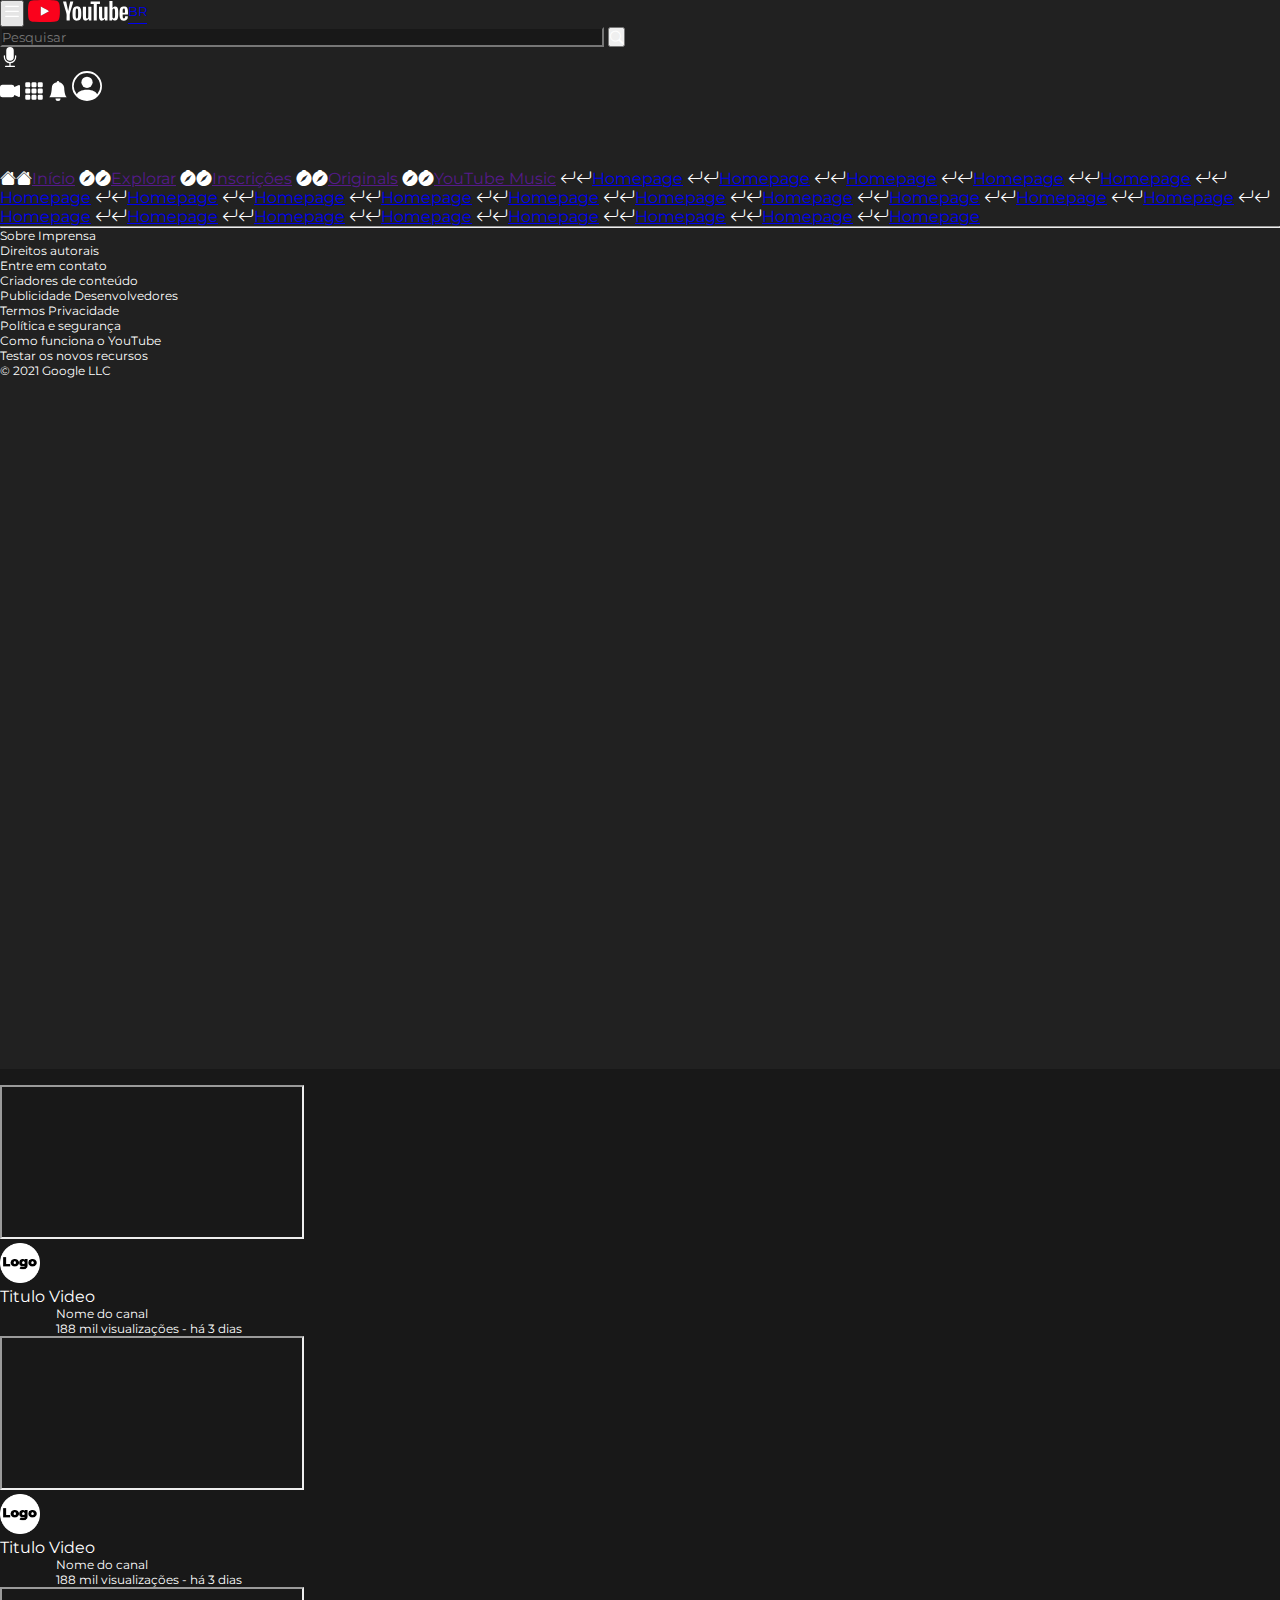
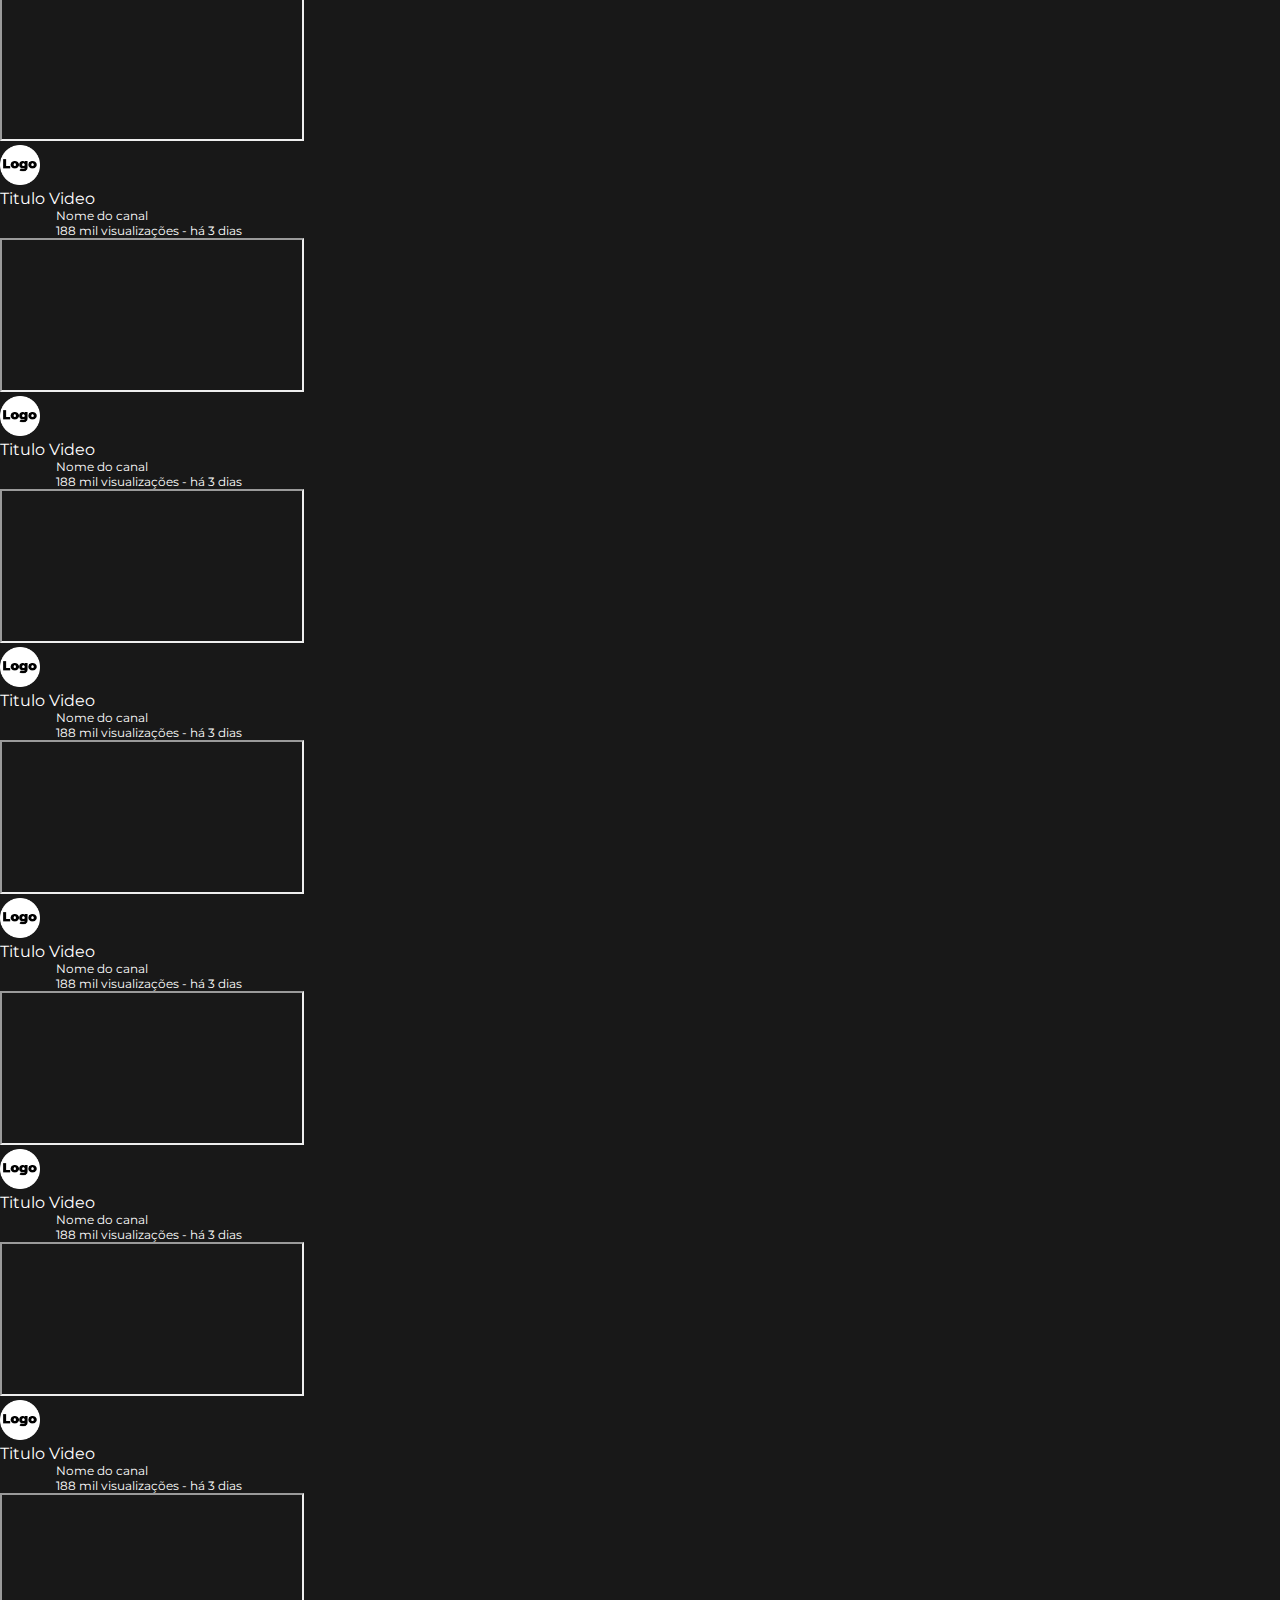
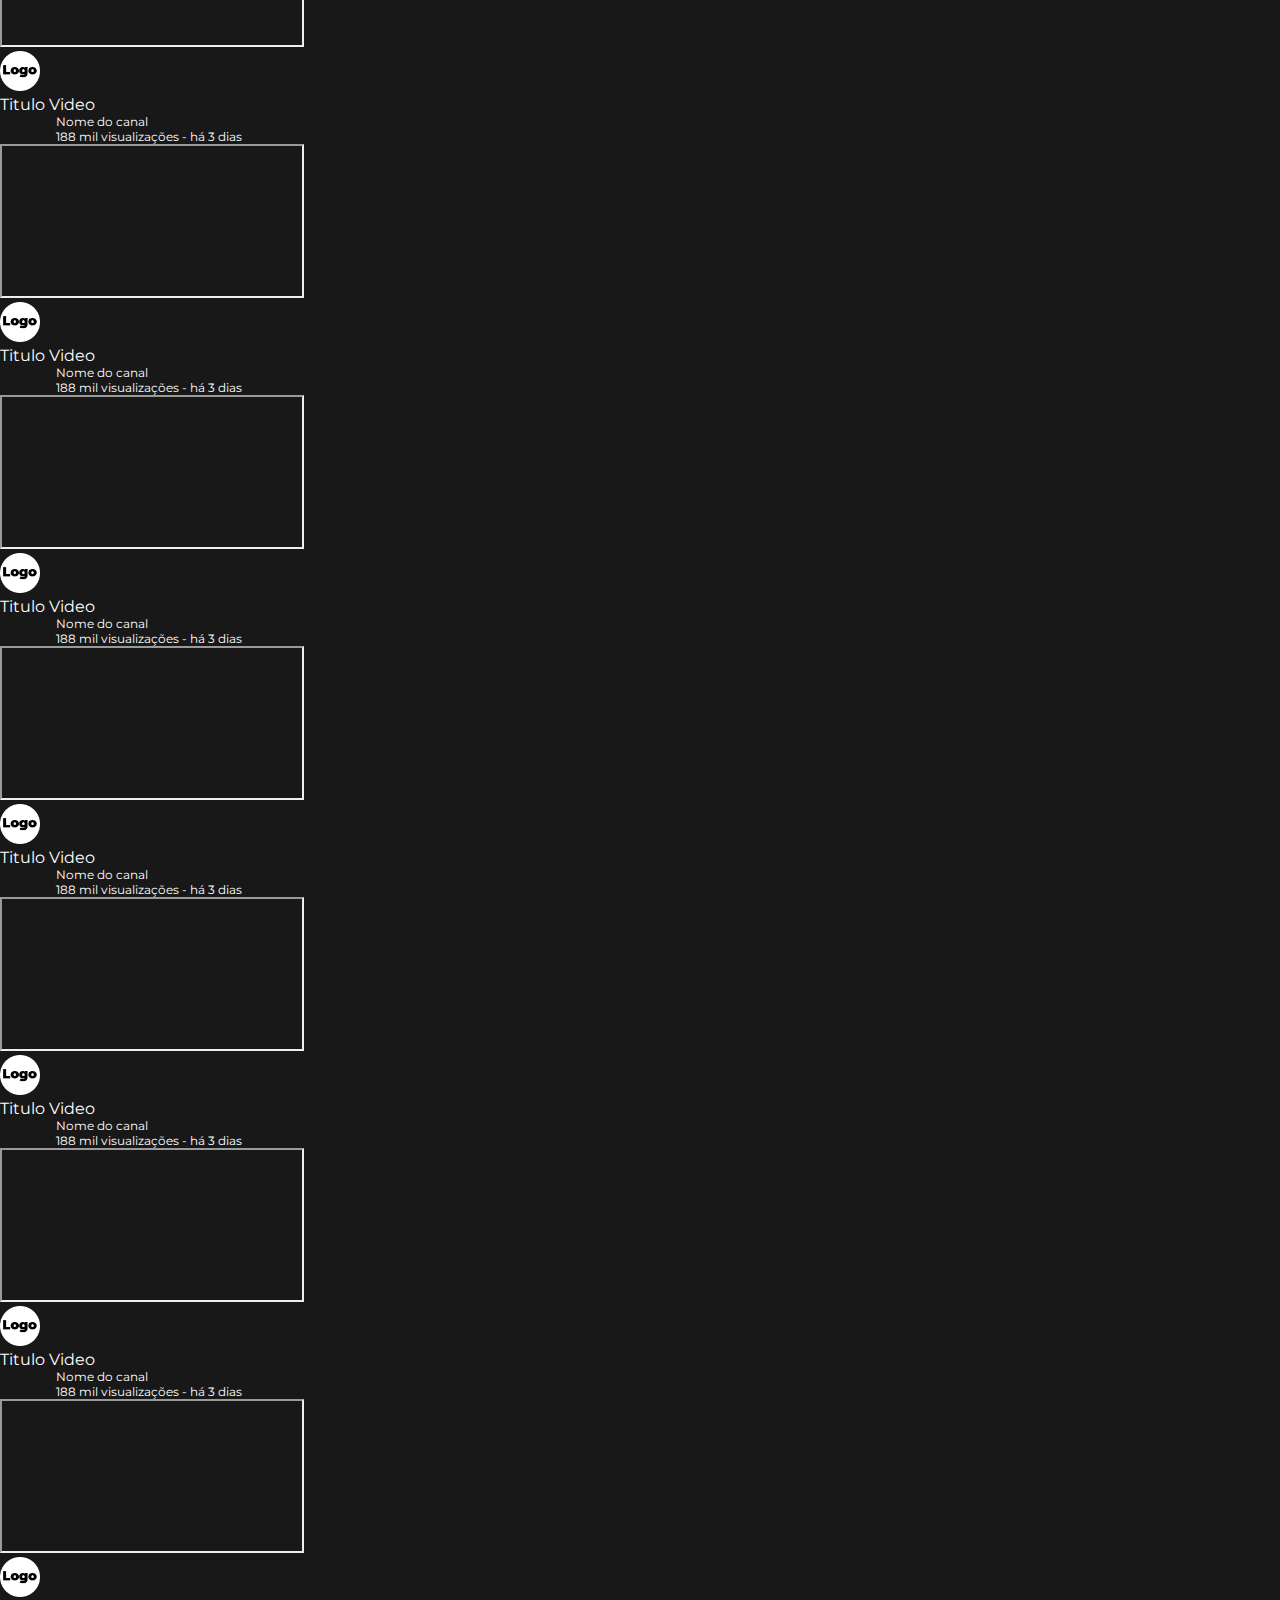
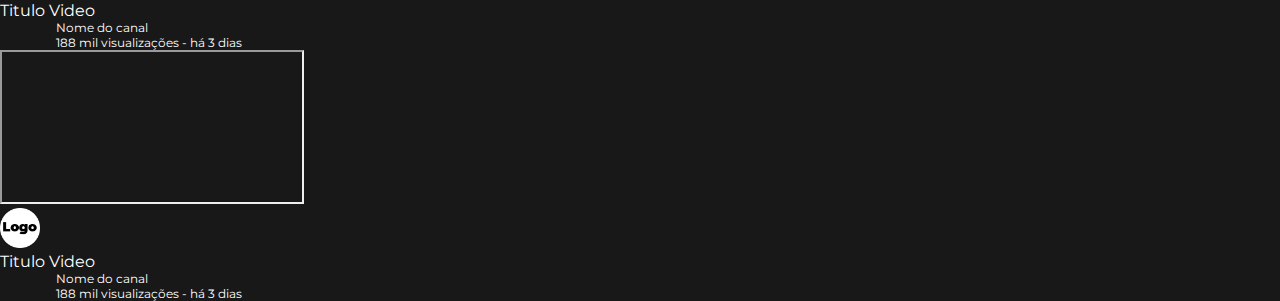
<file: youtube.html>
<!DOCTYPE html>
<html lang="pt-br">

<head>
    <!-- Required meta tags -->
    <meta charset="utf-8" />
    <meta name="viewport" content="width=device-width, initial-scale=1" />
    <meta name="author" content="Wendel Mariano - Aluno de Sistemas de Informaçao" />
    <meta name="description" content="Site Atividade - Aula de Programaçao Web - Sistemas de Imformaçao/IFSC" />
    <meta name="rating" content="general" />
    <meta name="viewport" content="width=device-width, initial-scale=1, shrink-to-fit=no" />
    <!-- Favicon-->
    <link rel="icon" type="image/x-icon" href="assets/img/pag-youtube/icon-youtube.svg" />
    <link rel="stylesheet" href="https://cdn.jsdelivr.net/npm/bootstrap-icons@1.4.0/font/bootstrap-icons.css">

    <!-- Bootstrap CSS -->
    <link href="https://cdn.jsdelivr.net/npm/bootstrap@5.0.0-beta2/dist/css/bootstrap.min.css" rel="stylesheet"
        integrity="sha384-BmbxuPwQa2lc/FVzBcNJ7UAyJxM6wuqIj61tLrc4wSX0szH/Ev+nYRRuWlolflfl" crossorigin="anonymous" />
    <link rel="stylesheet" href="./assets/youtube.css" />
    <title>YouTube</title>
</head>

<body>
    <header id="topo">
        <nav class="navbar navbar-light colornav fixed-top">
            <div class="container-fluid">
                <div class="d-flex justify-content-lg-start">
                    <button class="navbar-toggler me-2 " type="button" data-bs-toggle="collapse"
                        data-bs-target="#navbarSupportedContent" aria-controls="navbarSupportedContent"
                        aria-expanded="false" aria-label="Toggle navigation">
                        <svg xmlns="http://www.w3.org/2000/svg" class="iconsjuste" width="20" height="20"
                            fill="currentColor" class="bi bi-list" viewBox="0 0 16 16">
                            <path fill-rule="evenodd"
                                d="M2.5 11.5A.5.5 0 0 1 3 11h10a.5.5 0 0 1 0 1H3a.5.5 0 0 1-.5-.5zm0-4A.5.5 0 0 1 3 7h10a.5.5 0 0 1 0 1H3a.5.5 0 0 1-.5-.5zm0-4A.5.5 0 0 1 3 3h10a.5.5 0 0 1 0 1H3a.5.5 0 0 1-.5-.5z" />
                        </svg>
                    </button>
                    <a class="navbar-brand" href="#">
                        <img src="./assets/img/pag-youtube/icon-youtube-top.svg" alt="" width="100" height="auto"
                            class="d-inline-block align-text-top me-1"><sup class="text-muted">BR</sup>
                    </a>
                </div>
                <div class="d-flex justify-content-center">
                    <div class="input-group">
                        <input type="text" class="form-control border-0 ajustpesq" placeholder="Pesquisar"
                            aria-label="Username" aria-describedby="basic-addon1">
                        <button class="btn border-0" type="submit" id="basic-addon1"><i
                                class="bi bi-search pr-3 pl-3"></i></button>
                    </div>
                    <a class="me-2 p-2" href=""><svg xmlns="http://www.w3.org/2000/svg" class="iconsjuste" width="20"
                            height="20" fill="currentColor" class="bi bi-mic-fill" viewBox="0 0 16 16">
                            <path d="M5 3a3 3 0 0 1 6 0v5a3 3 0 0 1-6 0V3z" />
                            <path fill-rule="evenodd"
                                d="M3.5 6.5A.5.5 0 0 1 4 7v1a4 4 0 0 0 8 0V7a.5.5 0 0 1 1 0v1a5 5 0 0 1-4.5 4.975V15h3a.5.5 0 0 1 0 1h-7a.5.5 0 0 1 0-1h3v-2.025A5 5 0 0 1 3 8V7a.5.5 0 0 1 .5-.5z" />
                        </svg></a>
                </div>
                <div class="d-flex justify-content-end">
                    <a class="me-3 p-2" href=""><svg xmlns="http://www.w3.org/2000/svg" class="iconsjuste" width="20"
                            height="20" fill="currentColor" class="bi bi-camera-video-fill" viewBox="0 0 16 16">
                            <path fill-rule="evenodd"
                                d="M0 5a2 2 0 0 1 2-2h7.5a2 2 0 0 1 1.983 1.738l3.11-1.382A1 1 0 0 1 16 4.269v7.462a1 1 0 0 1-1.406.913l-3.111-1.382A2 2 0 0 1 9.5 13H2a2 2 0 0 1-2-2V5z" />
                        </svg></a>
                    <a class="me-3 p-2" href=""><svg xmlns="http://www.w3.org/2000/svg" class="iconsjuste" width="20"
                            height="20" fill="currentColor" class="bi bi-grid-3x3-gap-fill" viewBox="0 0 16 16">
                            <path
                                d="M1 2a1 1 0 0 1 1-1h2a1 1 0 0 1 1 1v2a1 1 0 0 1-1 1H2a1 1 0 0 1-1-1V2zm5 0a1 1 0 0 1 1-1h2a1 1 0 0 1 1 1v2a1 1 0 0 1-1 1H7a1 1 0 0 1-1-1V2zm5 0a1 1 0 0 1 1-1h2a1 1 0 0 1 1 1v2a1 1 0 0 1-1 1h-2a1 1 0 0 1-1-1V2zM1 7a1 1 0 0 1 1-1h2a1 1 0 0 1 1 1v2a1 1 0 0 1-1 1H2a1 1 0 0 1-1-1V7zm5 0a1 1 0 0 1 1-1h2a1 1 0 0 1 1 1v2a1 1 0 0 1-1 1H7a1 1 0 0 1-1-1V7zm5 0a1 1 0 0 1 1-1h2a1 1 0 0 1 1 1v2a1 1 0 0 1-1 1h-2a1 1 0 0 1-1-1V7zM1 12a1 1 0 0 1 1-1h2a1 1 0 0 1 1 1v2a1 1 0 0 1-1 1H2a1 1 0 0 1-1-1v-2zm5 0a1 1 0 0 1 1-1h2a1 1 0 0 1 1 1v2a1 1 0 0 1-1 1H7a1 1 0 0 1-1-1v-2zm5 0a1 1 0 0 1 1-1h2a1 1 0 0 1 1 1v2a1 1 0 0 1-1 1h-2a1 1 0 0 1-1-1v-2z" />
                        </svg></a>
                    <a class="me-3 p-2" href=""><svg xmlns="http://www.w3.org/2000/svg" class="iconsjuste" width="20"
                            height="20" fill="currentColor" class="bi bi-bell-fill" viewBox="0 0 16 16">
                            <path
                                d="M8 16a2 2 0 0 0 2-2H6a2 2 0 0 0 2 2zm.995-14.901a1 1 0 1 0-1.99 0A5.002 5.002 0 0 0 3 6c0 1.098-.5 6-2 7h14c-1.5-1-2-5.902-2-7 0-2.42-1.72-4.44-4.005-4.901z" />
                        </svg></a>
                    <a class="me-3 p-2" href=""><svg xmlns="http://www.w3.org/2000/svg" class="iconsjuste" width="30"
                            height="30" fill="currentColor" class="bi bi-person-circle" viewBox="0 0 16 16">
                            <path d="M11 6a3 3 0 1 1-6 0 3 3 0 0 1 6 0z" />
                            <path fill-rule="evenodd"
                                d="M0 8a8 8 0 1 1 16 0A8 8 0 0 1 0 8zm8-7a7 7 0 0 0-5.468 11.37C3.242 11.226 4.805 10 8 10s4.757 1.225 5.468 2.37A7 7 0 0 0 8 1z" />
                        </svg></a>
                </div>
            </div>
        </nav>
    </header>
    <div class="container-fluid containerAjuste">
        <div class="row">
            <div
                class="d-flex col-2 col-xs-1 col-sm-1 col-md-2 col-lg-2 col-xl-2 col-xxl-2 align-content-center justify-content-start sticky-top align-self-start">
                <div class="list-group col-12 list-group-flush ajusteslistgrup border-0 align-items-center">
                    <a href="" class="list-group-item list-group-item-action text-white colornav"><i
                            class="bi bi-house-fill me-4 d-block d-sm-none d-xs-none"></i><span
                            class="d-none d-sm-block d-xs-block"><i class="bi bi-house-fill me-4"></i>Início</span></a>

                    <a href="" class="list-group-item list-group-item-action text-white colornav"><i
                            class="bi bi-compass-fill me-4 d-block d-sm-none d-xs-none"></i><span
                            class="d-none d-sm-block d-xs-block"><i
                                class="bi bi-compass-fill me-4"></i>Explorar</span></a>

                    <a href="" class="list-group-item list-group-item-action text-white colornav"><i
                            class="bi bi-compass-fill me-4 d-block d-sm-none d-xs-none"></i><span
                            class="d-none d-sm-block d-xs-block"><i
                                class="bi bi-compass-fill me-4"></i>Inscrições</span></a>

                    <a href="" class="list-group-item list-group-item-action text-white colornav"><i
                            class="bi bi-compass-fill me-4 d-block d-sm-none d-xs-none"></i><span
                            class="d-none d-sm-block d-xs-block"><i
                                class="bi bi-compass-fill me-4"></i>Originals</span></a>

                    <a href="" class="list-group-item list-group-item-action text-white colornav"><i
                            class="bi bi-compass-fill me-4 d-block d-sm-none d-xs-none"></i><span
                            class="d-none d-sm-block d-xs-block"><i class="bi bi-compass-fill me-4"></i>YouTube
                            Music</span></a>

                    <a href="index.html" class="list-group-item list-group-item-action text-white colornav"><i
                            class="bi bi-arrow-return-left me-4 d-block d-sm-none d-xs-none"></i><span
                            class="d-none d-sm-block d-xs-block"><i
                                class="bi bi-arrow-return-left me-4"></i>Homepage</span></a>

                    <a href="index.html" class="list-group-item list-group-item-action text-white colornav"><i
                            class="bi bi-arrow-return-left me-4 d-block d-sm-none d-xs-none"></i><span
                            class="d-none d-sm-block d-xs-block"><i
                                class="bi bi-arrow-return-left me-4"></i>Homepage</span></a>
                    <a href="index.html" class="list-group-item list-group-item-action text-white colornav"><i
                            class="bi bi-arrow-return-left me-4 d-block d-sm-none d-xs-none"></i><span
                            class="d-none d-sm-block d-xs-block"><i
                                class="bi bi-arrow-return-left me-4"></i>Homepage</span></a>
                    <a href="index.html" class="list-group-item list-group-item-action text-white colornav"><i
                            class="bi bi-arrow-return-left me-4 d-block d-sm-none d-xs-none"></i><span
                            class="d-none d-sm-block d-xs-block"><i
                                class="bi bi-arrow-return-left me-4"></i>Homepage</span></a>
                    <a href="index.html" class="list-group-item list-group-item-action text-white colornav"><i
                            class="bi bi-arrow-return-left me-4 d-block d-sm-none d-xs-none"></i><span
                            class="d-none d-sm-block d-xs-block"><i
                                class="bi bi-arrow-return-left me-4"></i>Homepage</span></a>
                    <a href="index.html" class="list-group-item list-group-item-action text-white colornav"><i
                            class="bi bi-arrow-return-left me-4 d-block d-sm-none d-xs-none"></i><span
                            class="d-none d-sm-block d-xs-block"><i
                                class="bi bi-arrow-return-left me-4"></i>Homepage</span></a>
                    <a href="index.html" class="list-group-item list-group-item-action text-white colornav"><i
                            class="bi bi-arrow-return-left me-4 d-block d-sm-none d-xs-none"></i><span
                            class="d-none d-sm-block d-xs-block"><i
                                class="bi bi-arrow-return-left me-4"></i>Homepage</span></a>
                    <a href="index.html" class="list-group-item list-group-item-action text-white colornav"><i
                            class="bi bi-arrow-return-left me-4 d-block d-sm-none d-xs-none"></i><span
                            class="d-none d-sm-block d-xs-block"><i
                                class="bi bi-arrow-return-left me-4"></i>Homepage</span></a>
                    <a href="index.html" class="list-group-item list-group-item-action text-white colornav"><i
                            class="bi bi-arrow-return-left me-4 d-block d-sm-none d-xs-none"></i><span
                            class="d-none d-sm-block d-xs-block"><i
                                class="bi bi-arrow-return-left me-4"></i>Homepage</span></a>
                    <a href="index.html" class="list-group-item list-group-item-action text-white colornav"><i
                            class="bi bi-arrow-return-left me-4 d-block d-sm-none d-xs-none"></i><span
                            class="d-none d-sm-block d-xs-block"><i
                                class="bi bi-arrow-return-left me-4"></i>Homepage</span></a>
                    <a href="index.html" class="list-group-item list-group-item-action text-white colornav"><i
                            class="bi bi-arrow-return-left me-4 d-block d-sm-none d-xs-none"></i><span
                            class="d-none d-sm-block d-xs-block"><i
                                class="bi bi-arrow-return-left me-4"></i>Homepage</span></a>
                    <a href="index.html" class="list-group-item list-group-item-action text-white colornav"><i
                            class="bi bi-arrow-return-left me-4 d-block d-sm-none d-xs-none"></i><span
                            class="d-none d-sm-block d-xs-block"><i
                                class="bi bi-arrow-return-left me-4"></i>Homepage</span></a>
                    <a href="index.html" class="list-group-item list-group-item-action text-white colornav"><i
                            class="bi bi-arrow-return-left me-4 d-block d-sm-none d-xs-none"></i><span
                            class="d-none d-sm-block d-xs-block"><i
                                class="bi bi-arrow-return-left me-4"></i>Homepage</span></a>
                    <a href="index.html" class="list-group-item list-group-item-action text-white colornav"><i
                            class="bi bi-arrow-return-left me-4 d-block d-sm-none d-xs-none"></i><span
                            class="d-none d-sm-block d-xs-block"><i
                                class="bi bi-arrow-return-left me-4"></i>Homepage</span></a>
                    <a href="index.html" class="list-group-item list-group-item-action text-white colornav"><i
                            class="bi bi-arrow-return-left me-4 d-block d-sm-none d-xs-none"></i><span
                            class="d-none d-sm-block d-xs-block"><i
                                class="bi bi-arrow-return-left me-4"></i>Homepage</span></a>
                    <a href="index.html" class="list-group-item list-group-item-action text-white colornav"><i
                            class="bi bi-arrow-return-left me-4 d-block d-sm-none d-xs-none"></i><span
                            class="d-none d-sm-block d-xs-block"><i
                                class="bi bi-arrow-return-left me-4"></i>Homepage</span></a>
                    <a href="index.html" class="list-group-item list-group-item-action text-white colornav"><i
                            class="bi bi-arrow-return-left me-4 d-block d-sm-none d-xs-none"></i><span
                            class="d-none d-sm-block d-xs-block"><i
                                class="bi bi-arrow-return-left me-4"></i>Homepage</span></a>
                    <a href="index.html" class="list-group-item list-group-item-action text-white colornav"><i
                            class="bi bi-arrow-return-left me-4 d-block d-sm-none d-xs-none"></i><span
                            class="d-none d-sm-block d-xs-block"><i
                                class="bi bi-arrow-return-left me-4"></i>Homepage</span></a>
                    <a href="index.html" class="list-group-item list-group-item-action text-white colornav"><i
                            class="bi bi-arrow-return-left me-4 d-block d-sm-none d-xs-none"></i><span
                            class="d-none d-sm-block d-xs-block"><i
                                class="bi bi-arrow-return-left me-4"></i>Homepage</span></a>
                    <a href="index.html" class="list-group-item list-group-item-action text-white colornav"><i
                            class="bi bi-arrow-return-left me-4 d-block d-sm-none d-xs-none"></i><span
                            class="d-none d-sm-block d-xs-block"><i
                                class="bi bi-arrow-return-left me-4"></i>Homepage</span></a>
                    <a href="index.html" class="list-group-item list-group-item-action text-white colornav"><i
                            class="bi bi-arrow-return-left me-4 d-block d-sm-none d-xs-none"></i><span
                            class="d-none d-sm-block d-xs-block"><i
                                class="bi bi-arrow-return-left me-4"></i>Homepage</span></a>
                    <a href="index.html" class="list-group-item list-group-item-action text-white colornav"><i
                            class="bi bi-arrow-return-left me-4 d-block d-sm-none d-xs-none"></i><span
                            class="d-none d-sm-block d-xs-block"><i
                                class="bi bi-arrow-return-left me-4"></i>Homepage</span></a>
                    <a href="index.html" class="list-group-item list-group-item-action text-white colornav"><i
                            class="bi bi-arrow-return-left me-4 d-block d-sm-none d-xs-none"></i><span
                            class="d-none d-sm-block d-xs-block"><i
                                class="bi bi-arrow-return-left me-4"></i>Homepage</span></a>
                    <hr>
                    <span class="d-none d-sm-block d-xs-block">
                        <p class="text-muted text-white p-2" style="font-size: 12px">Sobre Imprensa<br> Direitos
                            autorais
                            <br>Entre em contato <br>Criadores de conteúdo <br>Publicidade Desenvolvedores<br>
                            Termos Privacidade <br>Política e segurança <br>Como funciona o YouTube <br>Testar os novos
                            recursos<br>
                            © 2021 Google LLC
                        </p>
                    </span>
                </div>
            </div>

            <div
                class="container-fluid ajusright col-10 col-xs-11 col-sm-11 col-md-10 col-lg-10 col-xl-10 col-xxl-10 justify-content-evenly">
                
                <div class="row">
                    <div class="card-group">
                        <div class="col-xs-12 col-sm-12 col-md-6 col-lg-4 col-xl-3 col-xxl-3 p-2">
                            <div class="card colortec">
                                <div class="ratio ratio-16x9">
                                    <iframe src="https://www.youtube.com/embed/7nWX6DL_x10" allowfullscreen></iframe>
                                </div>
                                <div class="card-body">
                                    <div class="d-flex align-items-center">
                                        <div class="flex-shrink-0">
                                            <img src="./assets/img/pag-youtube/logodecanalpeguena.png"
                                                class="rounded-circle border border-1" width="40" height="auto"
                                                alt="Logo Canal">
                                        </div>
                                        <div class="flex-grow-1 ms-3">
                                            Titulo Video
                                        </div>
                                    </div>
                                    <div class="text-muted">
                                        <p style="font-size: 12px; margin-left: 3.5rem; ">
                                            Nome do canal <br>
                                            188 mil visualizações - há 3 dias
                                        </p>
                                    </div>
                                </div>
                            </div>
                        </div>
                        <div class="col-xs-12 col-sm-12 col-md-6 col-lg-4 col-xl-3 col-xxl-3 p-2">
                            <div class="card colortec">
                                <div class="ratio ratio-16x9">
                                    <iframe src="https://www.youtube.com/embed/7nWX6DL_x10" allowfullscreen></iframe>
                                </div>
                                <div class="card-body">
                                    <div class="d-flex align-items-center">
                                        <div class="flex-shrink-0">
                                            <img src="./assets/img/pag-youtube/logodecanalpeguena.png"
                                                class="rounded-circle border border-1" width="40" height="auto"
                                                alt="Logo Canal">
                                        </div>
                                        <div class="flex-grow-1 ms-3">
                                            Titulo Video
                                        </div>
                                    </div>
                                    <div class="text-muted">
                                        <p style="font-size: 12px; margin-left: 3.5rem; ">
                                            Nome do canal <br>
                                            188 mil visualizações - há 3 dias
                                        </p>
                                    </div>
                                </div>
                            </div>
                        </div>
                        <div class="col-xs-12 col-sm-12 col-md-6 col-lg-4 col-xl-3 col-xxl-3 p-2">
                            <div class="card colortec">
                                <div class="ratio ratio-16x9">
                                    <iframe src="https://www.youtube.com/embed/7nWX6DL_x10" allowfullscreen></iframe>
                                </div>
                                <div class="card-body">
                                    <div class="d-flex align-items-center">
                                        <div class="flex-shrink-0">
                                            <img src="./assets/img/pag-youtube/logodecanalpeguena.png"
                                                class="rounded-circle border border-1" width="40" height="auto"
                                                alt="Logo Canal">
                                        </div>
                                        <div class="flex-grow-1 ms-3">
                                            Titulo Video
                                        </div>
                                    </div>
                                    <div class="text-muted">
                                        <p style="font-size: 12px; margin-left: 3.5rem; ">
                                            Nome do canal <br>
                                            188 mil visualizações - há 3 dias
                                        </p>
                                    </div>
                                </div>
                            </div>
                        </div>
                        <div class="col-xs-12 col-sm-12 col-md-6 col-lg-4 col-xl-3 col-xxl-3 p-2">
                            <div class="card colortec">
                                <div class="ratio ratio-16x9">
                                    <iframe src="https://www.youtube.com/embed/7nWX6DL_x10" allowfullscreen></iframe>
                                </div>
                                <div class="card-body">
                                    <div class="d-flex align-items-center">
                                        <div class="flex-shrink-0">
                                            <img src="./assets/img/pag-youtube/logodecanalpeguena.png"
                                                class="rounded-circle border border-1" width="40" height="auto"
                                                alt="Logo Canal">
                                        </div>
                                        <div class="flex-grow-1 ms-3">
                                            Titulo Video
                                        </div>
                                    </div>
                                    <div class="text-muted">
                                        <p style="font-size: 12px; margin-left: 3.5rem; ">
                                            Nome do canal <br>
                                            188 mil visualizações - há 3 dias
                                        </p>
                                    </div>
                                </div>
                            </div>
                        </div>
                        <div class="col-xs-12 col-sm-12 col-md-6 col-lg-4 col-xl-3 col-xxl-3 p-2">
                            <div class="card colortec">
                                <div class="ratio ratio-16x9">
                                    <iframe src="https://www.youtube.com/embed/7nWX6DL_x10" allowfullscreen></iframe>
                                </div>
                                <div class="card-body">
                                    <div class="d-flex align-items-center">
                                        <div class="flex-shrink-0">
                                            <img src="./assets/img/pag-youtube/logodecanalpeguena.png"
                                                class="rounded-circle border border-1" width="40" height="auto"
                                                alt="Logo Canal">
                                        </div>
                                        <div class="flex-grow-1 ms-3">
                                            Titulo Video
                                        </div>
                                    </div>
                                    <div class="text-muted">
                                        <p style="font-size: 12px; margin-left: 3.5rem; ">
                                            Nome do canal <br>
                                            188 mil visualizações - há 3 dias
                                        </p>
                                    </div>
                                </div>
                            </div>
                        </div>
                        <div class="col-xs-12 col-sm-12 col-md-6 col-lg-4 col-xl-3 col-xxl-3 p-2">
                            <div class="card colortec">
                                <div class="ratio ratio-16x9">
                                    <iframe src="https://www.youtube.com/embed/7nWX6DL_x10" allowfullscreen></iframe>
                                </div>
                                <div class="card-body">
                                    <div class="d-flex align-items-center">
                                        <div class="flex-shrink-0">
                                            <img src="./assets/img/pag-youtube/logodecanalpeguena.png"
                                                class="rounded-circle border border-1" width="40" height="auto"
                                                alt="Logo Canal">
                                        </div>
                                        <div class="flex-grow-1 ms-3">
                                            Titulo Video
                                        </div>
                                    </div>
                                    <div class="text-muted">
                                        <p style="font-size: 12px; margin-left: 3.5rem; ">
                                            Nome do canal <br>
                                            188 mil visualizações - há 3 dias
                                        </p>
                                    </div>
                                </div>
                            </div>
                        </div>
                        <div class="col-xs-12 col-sm-12 col-md-6 col-lg-4 col-xl-3 col-xxl-3 p-2">
                            <div class="card colortec">
                                <div class="ratio ratio-16x9">
                                    <iframe src="https://www.youtube.com/embed/7nWX6DL_x10" allowfullscreen></iframe>
                                </div>
                                <div class="card-body">
                                    <div class="d-flex align-items-center">
                                        <div class="flex-shrink-0">
                                            <img src="./assets/img/pag-youtube/logodecanalpeguena.png"
                                                class="rounded-circle border border-1" width="40" height="auto"
                                                alt="Logo Canal">
                                        </div>
                                        <div class="flex-grow-1 ms-3">
                                            Titulo Video
                                        </div>
                                    </div>
                                    <div class="text-muted">
                                        <p style="font-size: 12px; margin-left: 3.5rem; ">
                                            Nome do canal <br>
                                            188 mil visualizações - há 3 dias
                                        </p>
                                    </div>
                                </div>
                            </div>
                        </div>
                        <div class="col-xs-12 col-sm-12 col-md-6 col-lg-4 col-xl-3 col-xxl-3 p-2">
                            <div class="card colortec">
                                <div class="ratio ratio-16x9">
                                    <iframe src="https://www.youtube.com/embed/7nWX6DL_x10" allowfullscreen></iframe>
                                </div>
                                <div class="card-body">
                                    <div class="d-flex align-items-center">
                                        <div class="flex-shrink-0">
                                            <img src="./assets/img/pag-youtube/logodecanalpeguena.png"
                                                class="rounded-circle border border-1" width="40" height="auto"
                                                alt="Logo Canal">
                                        </div>
                                        <div class="flex-grow-1 ms-3">
                                            Titulo Video
                                        </div>
                                    </div>
                                    <div class="text-muted">
                                        <p style="font-size: 12px; margin-left: 3.5rem; ">
                                            Nome do canal <br>
                                            188 mil visualizações - há 3 dias
                                        </p>
                                    </div>
                                </div>
                            </div>
                        </div>
                        <div class="col-xs-12 col-sm-12 col-md-6 col-lg-4 col-xl-3 col-xxl-3 p-2">
                            <div class="card colortec">
                                <div class="ratio ratio-16x9">
                                    <iframe src="https://www.youtube.com/embed/7nWX6DL_x10" allowfullscreen></iframe>
                                </div>
                                <div class="card-body">
                                    <div class="d-flex align-items-center">
                                        <div class="flex-shrink-0">
                                            <img src="./assets/img/pag-youtube/logodecanalpeguena.png"
                                                class="rounded-circle border border-1" width="40" height="auto"
                                                alt="Logo Canal">
                                        </div>
                                        <div class="flex-grow-1 ms-3">
                                            Titulo Video
                                        </div>
                                    </div>
                                    <div class="text-muted">
                                        <p style="font-size: 12px; margin-left: 3.5rem; ">
                                            Nome do canal <br>
                                            188 mil visualizações - há 3 dias
                                        </p>
                                    </div>
                                </div>
                            </div>
                        </div>
                        <div class="col-xs-12 col-sm-12 col-md-6 col-lg-4 col-xl-3 col-xxl-3 p-2">
                            <div class="card colortec">
                                <div class="ratio ratio-16x9">
                                    <iframe src="https://www.youtube.com/embed/7nWX6DL_x10" allowfullscreen></iframe>
                                </div>
                                <div class="card-body">
                                    <div class="d-flex align-items-center">
                                        <div class="flex-shrink-0">
                                            <img src="./assets/img/pag-youtube/logodecanalpeguena.png"
                                                class="rounded-circle border border-1" width="40" height="auto"
                                                alt="Logo Canal">
                                        </div>
                                        <div class="flex-grow-1 ms-3">
                                            Titulo Video
                                        </div>
                                    </div>
                                    <div class="text-muted">
                                        <p style="font-size: 12px; margin-left: 3.5rem; ">
                                            Nome do canal <br>
                                            188 mil visualizações - há 3 dias
                                        </p>
                                    </div>
                                </div>
                            </div>
                        </div>
                        <div class="col-xs-12 col-sm-12 col-md-6 col-lg-4 col-xl-3 col-xxl-3 p-2">
                            <div class="card colortec">
                                <div class="ratio ratio-16x9">
                                    <iframe src="https://www.youtube.com/embed/7nWX6DL_x10" allowfullscreen></iframe>
                                </div>
                                <div class="card-body">
                                    <div class="d-flex align-items-center">
                                        <div class="flex-shrink-0">
                                            <img src="./assets/img/pag-youtube/logodecanalpeguena.png"
                                                class="rounded-circle border border-1" width="40" height="auto"
                                                alt="Logo Canal">
                                        </div>
                                        <div class="flex-grow-1 ms-3">
                                            Titulo Video
                                        </div>
                                    </div>
                                    <div class="text-muted">
                                        <p style="font-size: 12px; margin-left: 3.5rem; ">
                                            Nome do canal <br>
                                            188 mil visualizações - há 3 dias
                                        </p>
                                    </div>
                                </div>
                            </div>
                        </div>
                        <div class="col-xs-12 col-sm-12 col-md-6 col-lg-4 col-xl-3 col-xxl-3 p-2">
                            <div class="card colortec">
                                <div class="ratio ratio-16x9">
                                    <iframe src="https://www.youtube.com/embed/7nWX6DL_x10" allowfullscreen></iframe>
                                </div>
                                <div class="card-body">
                                    <div class="d-flex align-items-center">
                                        <div class="flex-shrink-0">
                                            <img src="./assets/img/pag-youtube/logodecanalpeguena.png"
                                                class="rounded-circle border border-1" width="40" height="auto"
                                                alt="Logo Canal">
                                        </div>
                                        <div class="flex-grow-1 ms-3">
                                            Titulo Video
                                        </div>
                                    </div>
                                    <div class="text-muted">
                                        <p style="font-size: 12px; margin-left: 3.5rem; ">
                                            Nome do canal <br>
                                            188 mil visualizações - há 3 dias
                                        </p>
                                    </div>
                                </div>
                            </div>
                        </div>
                        <div class="col-xs-12 col-sm-12 col-md-6 col-lg-4 col-xl-3 col-xxl-3 p-2">
                            <div class="card colortec">
                                <div class="ratio ratio-16x9">
                                    <iframe src="https://www.youtube.com/embed/7nWX6DL_x10" allowfullscreen></iframe>
                                </div>
                                <div class="card-body">
                                    <div class="d-flex align-items-center">
                                        <div class="flex-shrink-0">
                                            <img src="./assets/img/pag-youtube/logodecanalpeguena.png"
                                                class="rounded-circle border border-1" width="40" height="auto"
                                                alt="Logo Canal">
                                        </div>
                                        <div class="flex-grow-1 ms-3">
                                            Titulo Video
                                        </div>
                                    </div>
                                    <div class="text-muted">
                                        <p style="font-size: 12px; margin-left: 3.5rem; ">
                                            Nome do canal <br>
                                            188 mil visualizações - há 3 dias
                                        </p>
                                    </div>
                                </div>
                            </div>
                        </div>
                        <div class="col-xs-12 col-sm-12 col-md-6 col-lg-4 col-xl-3 col-xxl-3 p-2">
                            <div class="card colortec">
                                <div class="ratio ratio-16x9">
                                    <iframe src="https://www.youtube.com/embed/7nWX6DL_x10" allowfullscreen></iframe>
                                </div>
                                <div class="card-body">
                                    <div class="d-flex align-items-center">
                                        <div class="flex-shrink-0">
                                            <img src="./assets/img/pag-youtube/logodecanalpeguena.png"
                                                class="rounded-circle border border-1" width="40" height="auto"
                                                alt="Logo Canal">
                                        </div>
                                        <div class="flex-grow-1 ms-3">
                                            Titulo Video
                                        </div>
                                    </div>
                                    <div class="text-muted">
                                        <p style="font-size: 12px; margin-left: 3.5rem; ">
                                            Nome do canal <br>
                                            188 mil visualizações - há 3 dias
                                        </p>
                                    </div>
                                </div>
                            </div>
                        </div>
                        <div class="col-xs-12 col-sm-12 col-md-6 col-lg-4 col-xl-3 col-xxl-3 p-2">
                            <div class="card colortec">
                                <div class="ratio ratio-16x9">
                                    <iframe src="https://www.youtube.com/embed/7nWX6DL_x10" allowfullscreen></iframe>
                                </div>
                                <div class="card-body">
                                    <div class="d-flex align-items-center">
                                        <div class="flex-shrink-0">
                                            <img src="./assets/img/pag-youtube/logodecanalpeguena.png"
                                                class="rounded-circle border border-1" width="40" height="auto"
                                                alt="Logo Canal">
                                        </div>
                                        <div class="flex-grow-1 ms-3">
                                            Titulo Video
                                        </div>
                                    </div>
                                    <div class="text-muted">
                                        <p style="font-size: 12px; margin-left: 3.5rem; ">
                                            Nome do canal <br>
                                            188 mil visualizações - há 3 dias
                                        </p>
                                    </div>
                                </div>
                            </div>
                        </div>
                        <div class="col-xs-12 col-sm-12 col-md-6 col-lg-4 col-xl-3 col-xxl-3 p-2">
                            <div class="card colortec">
                                <div class="ratio ratio-16x9">
                                    <iframe src="https://www.youtube.com/embed/7nWX6DL_x10" allowfullscreen></iframe>
                                </div>
                                <div class="card-body">
                                    <div class="d-flex align-items-center">
                                        <div class="flex-shrink-0">
                                            <img src="./assets/img/pag-youtube/logodecanalpeguena.png"
                                                class="rounded-circle border border-1" width="40" height="auto"
                                                alt="Logo Canal">
                                        </div>
                                        <div class="flex-grow-1 ms-3">
                                            Titulo Video
                                        </div>
                                    </div>
                                    <div class="text-muted">
                                        <p style="font-size: 12px; margin-left: 3.5rem; ">
                                            Nome do canal <br>
                                            188 mil visualizações - há 3 dias
                                        </p>
                                    </div>
                                </div>
                            </div>
                        </div>
                    </div>
                </div>
            </div>
        </div>
    </div>
    <!-- Optional JavaScript; choose one of the two! -->

    <!-- Option 1: Bootstrap Bundle with Popper -->
    <script src="https://cdn.jsdelivr.net/npm/bootstrap@5.0.0-beta2/dist/js/bootstrap.bundle.min.js"
        integrity="sha384-b5kHyXgcpbZJO/tY9Ul7kGkf1S0CWuKcCD38l8YkeH8z8QjE0GmW1gYU5S9FOnJ0"
        crossorigin="anonymous"></script>

    <!-- Option 2: Separate Popper and Bootstrap JS -->
    <script src="https://cdn.jsdelivr.net/npm/@popperjs/core@2.6.0/dist/umd/popper.min.js"
        integrity="sha384-KsvD1yqQ1/1+IA7gi3P0tyJcT3vR+NdBTt13hSJ2lnve8agRGXTTyNaBYmCR/Nwi"
        crossorigin="anonymous"></script>
    <script src="https://cdn.jsdelivr.net/npm/bootstrap@5.0.0-beta2/dist/js/bootstrap.min.js"
        integrity="sha384-nsg8ua9HAw1y0W1btsyWgBklPnCUAFLuTMS2G72MMONqmOymq585AcH49TLBQObG"
        crossorigin="anonymous"></script>
</body>

</html>
</file>
<file: assets/youtube.css>
@import url(https://fonts.googleapis.com/css2?family=Montserrat:ital,wght@0,100;0,200;0,300;0,400;0,500;0,600;0,700;0,800;0,900;1,100;1,200;1,300;1,400;1,500;1,600;1,700;1,800;1,900&display=swap);
*{
    padding: 0;
    margin: 0;
    font-family: "Montserrat", sans-serif;
}
html{
    background-color: #212121;
    color: #fff;
}
::selection {
    background: #ffd035;
    color: #fff;
}
::-moz-selection {
    background: #ffd035;
    color: #fff;
}
::-webkit-scrollbar-track {
    background-color: #212121;
}
::-webkit-scrollbar {
    width: 6px;
    background: #181818;
}
::-webkit-scrollbar-button{
    background-color: #212121;
}
::-webkit-scrollbar-corner{
    background-color: #212121;
}
::-webkit-scrollbar-thumb {
    background: #fff; 
    border-radius: 3px;
}
.colornav{
    background-color: #212121;
}
.ajusright{
    background-color: #181818;
    padding-top: 1rem;
}
.containerAjuste{
    background-color: #212121;
    padding-top: 4rem;
}
.colortec{
    background-color: #181818;
    border-color: #181818;
    color: #fff;  
}
.iconsjuste{
    color: #fff;
    align-items: center; 
    justify-content: center;
}
i{
    color: #fff;
}
.ajusteslistgrup{
    width: 100%;
    height: 100vh;
    display: block;
  overflow: auto;
}
.ajusteslistgrup::-webkit-scrollbar-thumb {
        background: red;
        border-radius: 3px;
    }

.list-group-item{
    align-items: center;
}
.list-group-item:hover{
    background-color: #181818;
    color: #fff;
    border-color: transparent;
}
hr{
    background-color: #fff
}
.ajustpesq{
    background-color: #181818; 
    width: 600px;
}
@media (max-width: 576px){
    .containerAjuste{
        padding-top: 11rem;
    }
    .ajustpesq{
        background-color: #181818; 
        width: 300px;
    }
    .list-group-item{
        font-size: 10px;
    }
}

@media (max-width: 768px){
    .ajustpesq{
        background-color: #181818; 
        width: 600px;
    }
    .containerAjuste{
        padding-top: 9rem;
    }
}
</file>
